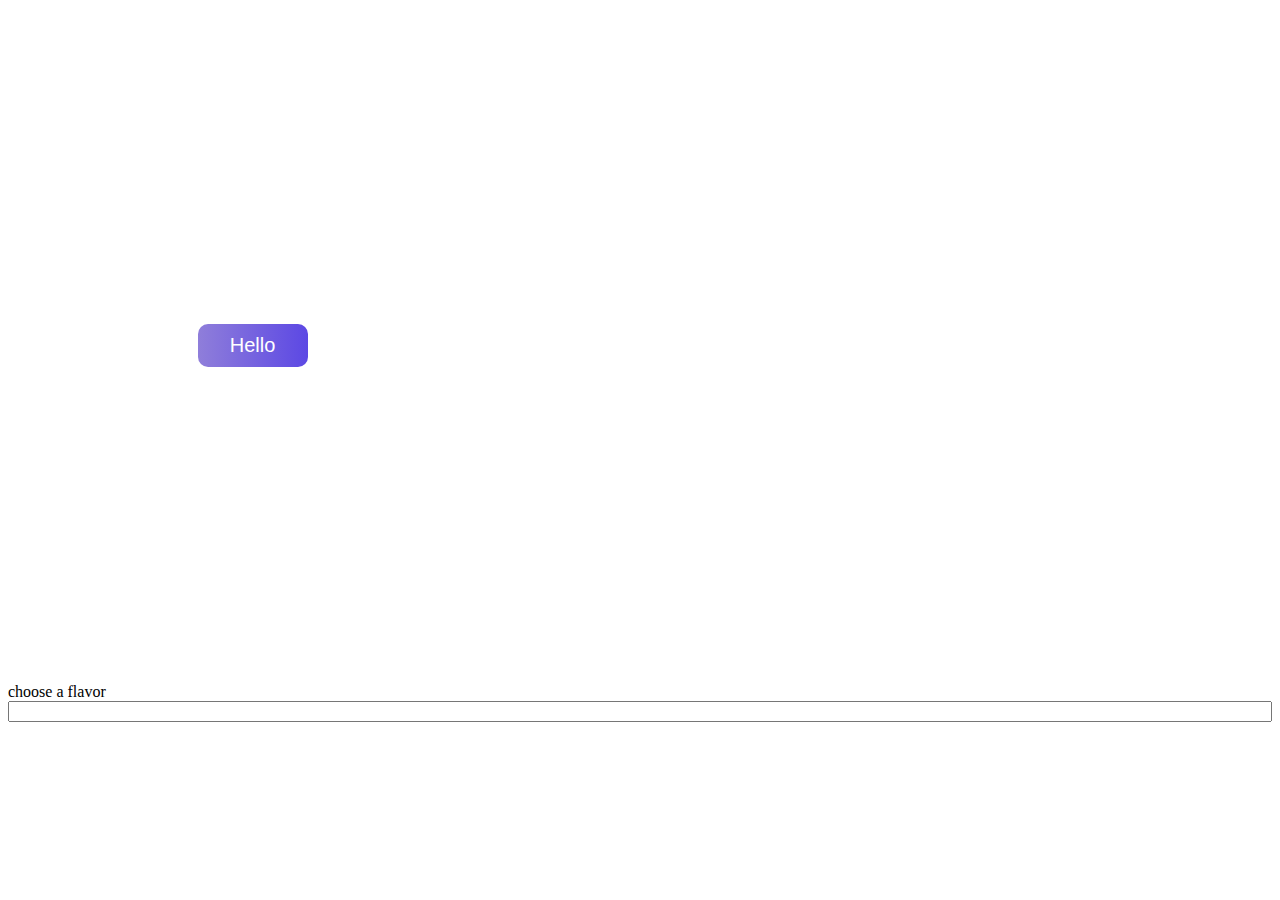
<file: Buttom/index.html>
<!DOCTYPE html>
<html lang="en">
<head>
  <meta charset="UTF-8">
  <meta http-equiv="X-UA-Compatible" content="IE=edge">
  <meta name="viewport" content="width=device-width, initial-scale=1.0">
  <title>Document</title>
  <link rel="stylesheet" href="style.css" class="css">
</head>
<body>
  <button>Hello</button>

  <label for="ice-cream-choice">choose a flavor</label>
  <input type="text" list="ice-cream-flavors" id="ice-cream-choice" name="ice-cream-choice">
  <datalist id="ice-cream-flavors">
    <option value="chocolate"></option>
    <option value="Coconut"></option>
    <option value="Milk"></option>
    <option value="Vanilla"></option>
  </datalist>
</body>
</html>
</file>
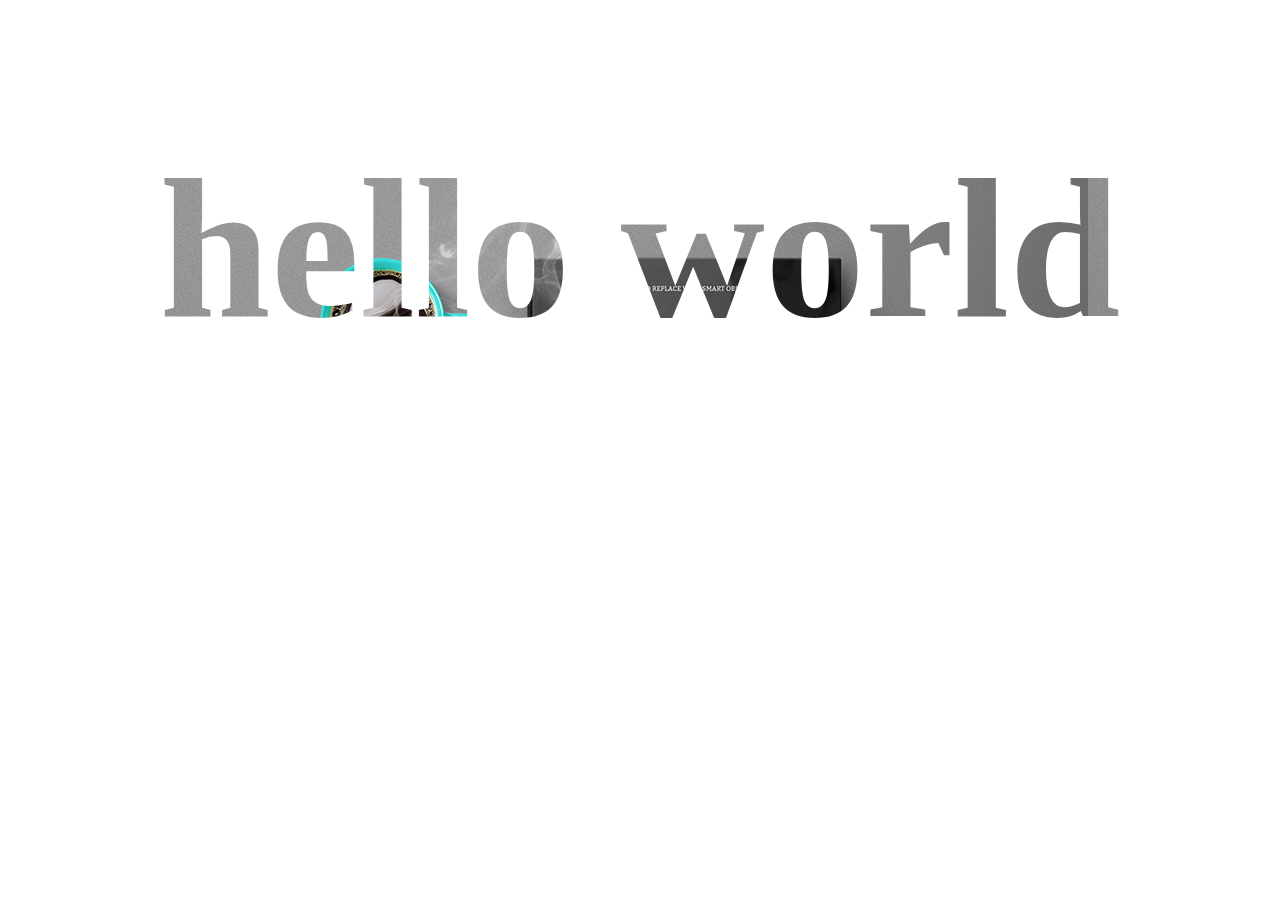
<file: Text/index.html>
<!DOCTYPE html>
<html lang="en">
<head>
  <meta charset="UTF-8">
  <meta http-equiv="X-UA-Compatible" content="IE=edge">
  <meta name="viewport" content="width=device-width, initial-scale=1.0">
  <title>Document</title>
  <link rel="stylesheet" href="style.css">
</head>
<body>
  
    <h1 class="text">hello world</h1>
    
  
</body>
</html>
</file>
<file: Buttom/style.css>
body{
  display: flex;
  flex-direction: column;
}

button{
  padding: 10px;
  
  margin: 25% 15%;
  text-align: center;
  color: white;
  background: linear-gradient(
    to right, #8f7eda, #5c48e4
  );
  border-radius: 10px;
  font-size: 20px;
  border: none;
  width: 110px;
  /* transform: scale(20px); */
  
}

button:hover{
  transform: translate(10px,12px);
}
</file>
<file: Text/style.css>
.text{
  text-align: center;
 
  font-size: 200px;
  background: url(image.jpg);



  -webkit-background-clip: text;
  background-clip: text;
  color: transparent;
}
</file>
